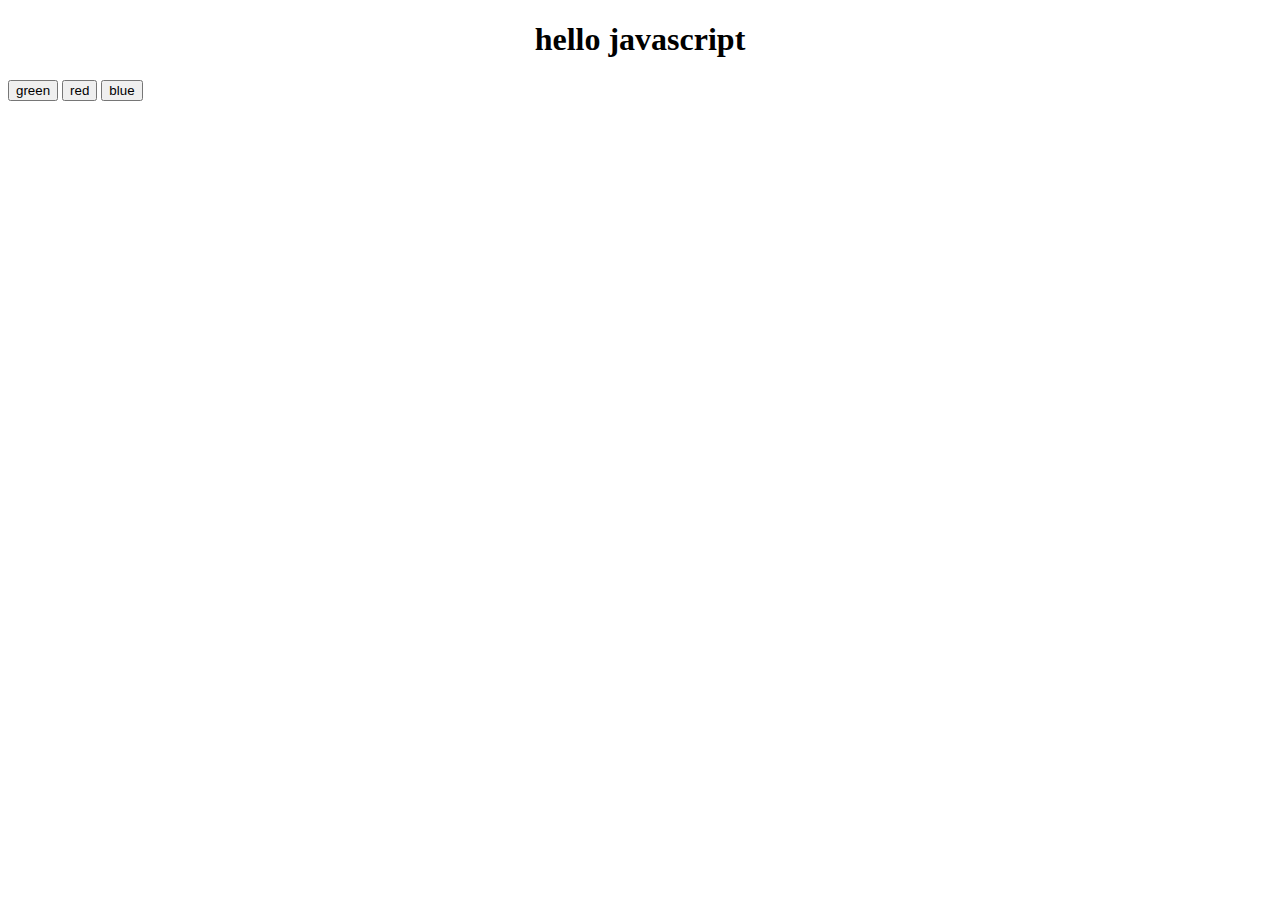
<file: index.html>
<!DOCTYPE html>
<html lang="en">
<head>
    <meta charset="UTF-8">
    <meta http-equiv="X-UA-Compatible" content="IE=edge">
    <meta name="viewport" content="width=device-width, initial-scale=1.0">
    <title>index</title>
    <link rel="stylesheet" href="style.css">
</head>
<body>
    <h1><center>hello javascript</center></h1>

    <div class="containerfirst">
        <div class="first"></div>
        <div class="firstbtns">
            <button class="btn greenbtn">green</button>
            <button class="btn red">red</button>
            <button class="btn blue">blue</button>

        </div>
    </div>

    <script src="index.js"></script>
</body>
</html>
</file>
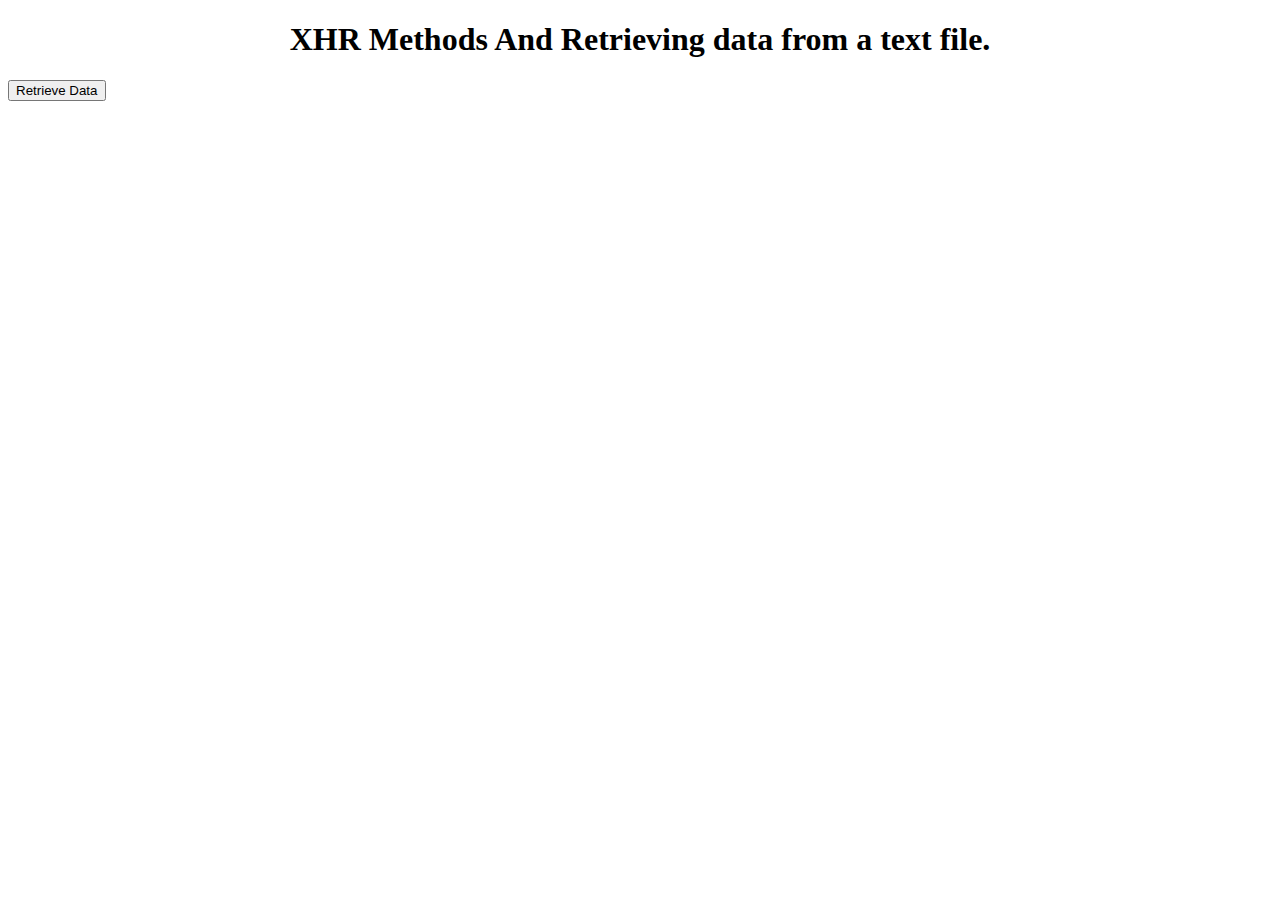
<file: XHRmethodRetrievingData/index.html>
<!DOCTYPE html>
<html lang="en">
<head>
    <meta charset="UTF-8">
    <meta http-equiv="X-UA-Compatible" content="IE=edge">
    <meta name="viewport" content="width=device-width, initial-scale=1.0">
    <title>XHR Mehtods</title>

</head>
<body>
    <h1><center>XHR Methods And Retrieving data from a text file.</center></h1>

    <button id="get-data"><center>Retrieve Data</center></button>

    <div id="response-txt">

    </div>

    <script src="index.js"></script>
</body>
</html>
</file>
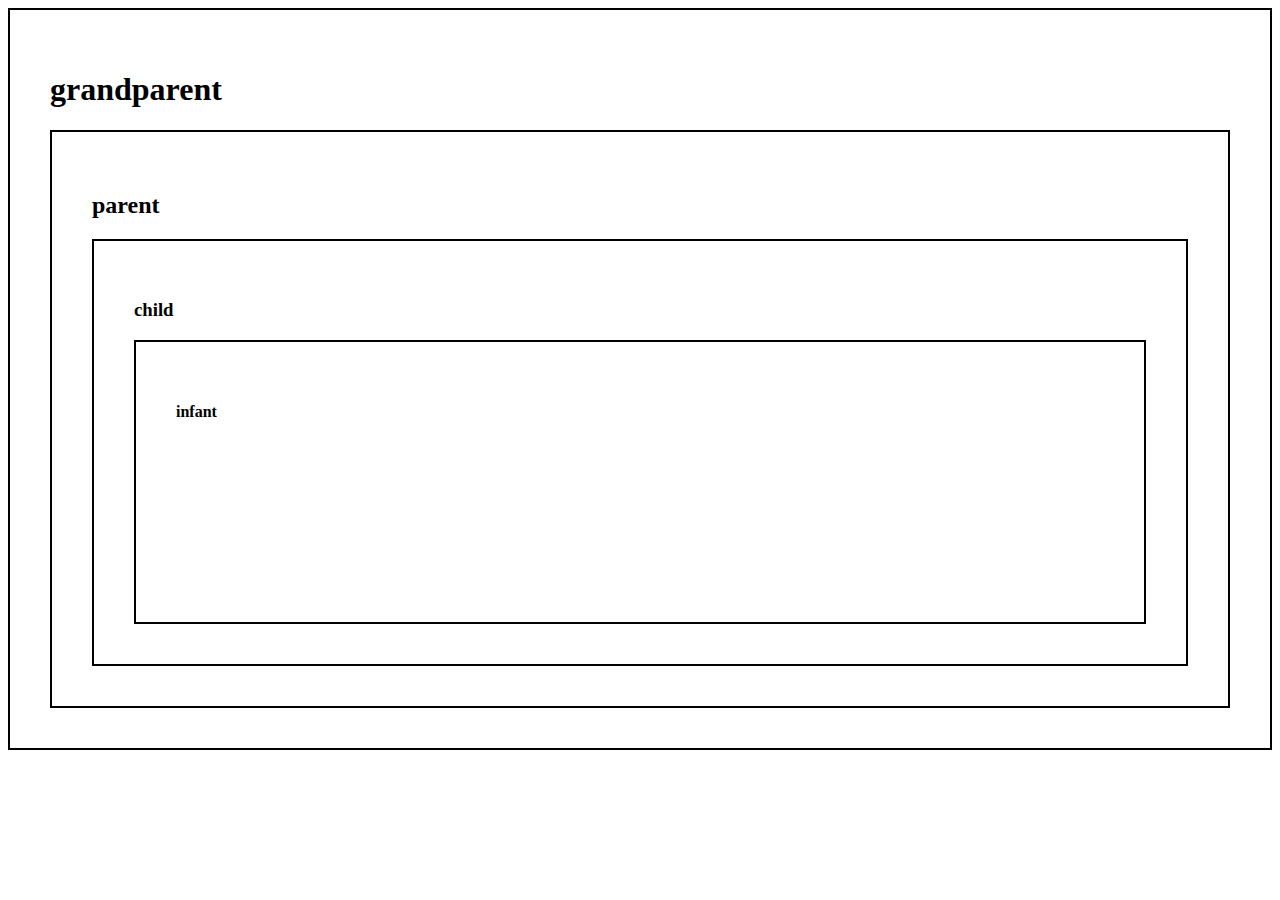
<file: bubbling.html>
<!DOCTYPE html>
<html lang="en">
<head>
   
    <title>Bubbling and Capturing</title>
    <style>
        div{
            min-width: 150px;
            min-height: 200px;
            padding: 40px;
            border: 2px solid black;
        }
    </style>
</head>
<body>
    <div id="grandparent">
        <h1>grandparent</h1>
        <div id="parent">
            <h2>parent</h2>
            <div id="child">
                <h3>child</h3>
                <div id="infant"><h4>infant</h4></div>
            </div>
        </div>
    </div>

    <script>
document.getElementById("grandparent").addEventListener("click",()=>{
    console.log("grandparent is clicked")
});
document.getElementById("parent").addEventListener("click",()=>{
    console.log("parent is clicked")
});
document.getElementById("child").addEventListener("click",()=>{
    console.log("child is clicked")
});
document.getElementById("infant").addEventListener("click",()=>{
    console.log("infant is clicked")
});


    </script>
</body>
</html>
</file>
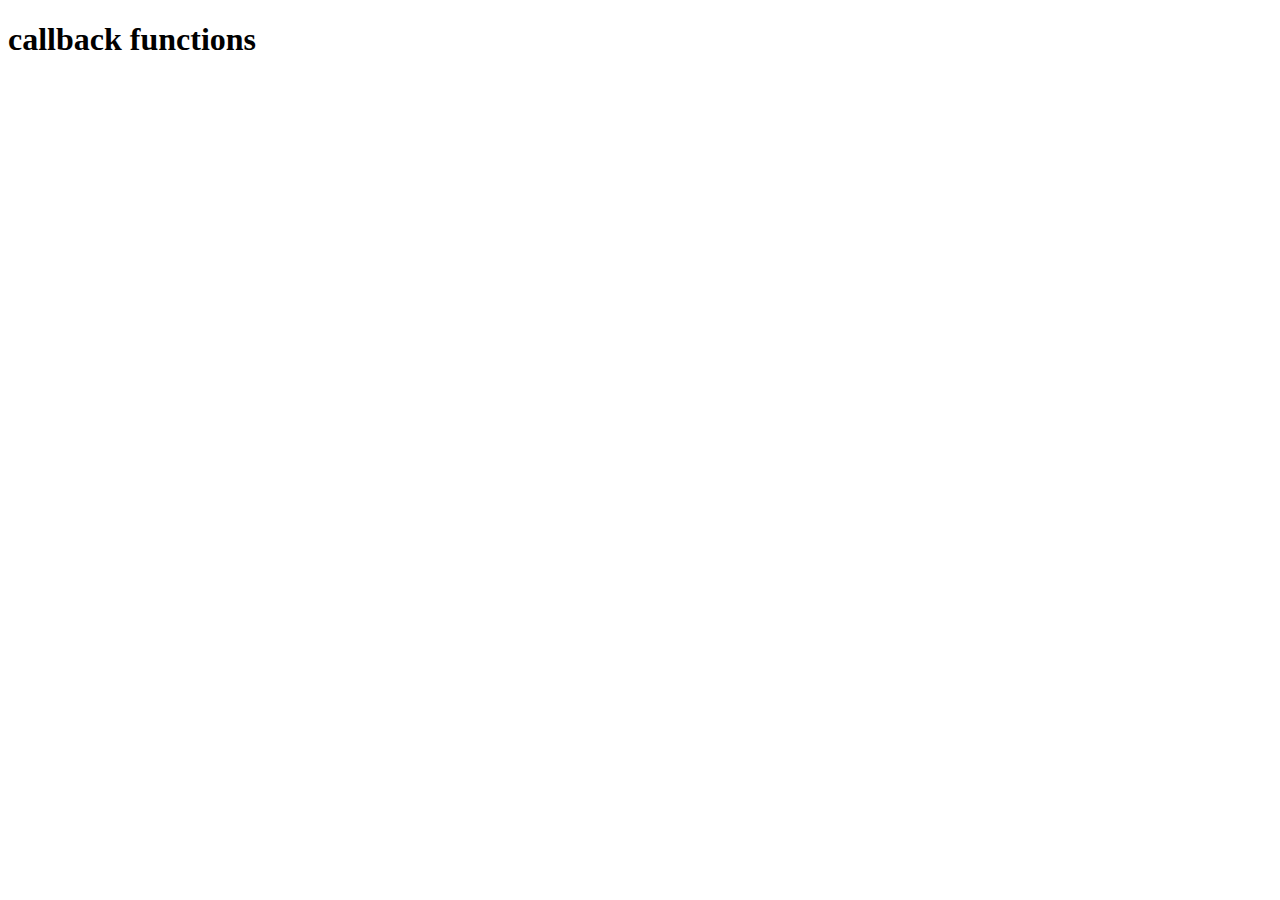
<file: callBack.html>
<!DOCTYPE html>
<html lang="en">
<head>
    <meta charset="UTF-8">
    <meta http-equiv="X-UA-Compatible" content="IE=edge">
    <meta name="viewport" content="width=device-width, initial-scale=1.0">
    <title></title>
</head>
<body>
    <h1>callback functions</h1>


    <script src="promises.js"></script>
</body>
</html>
</file>
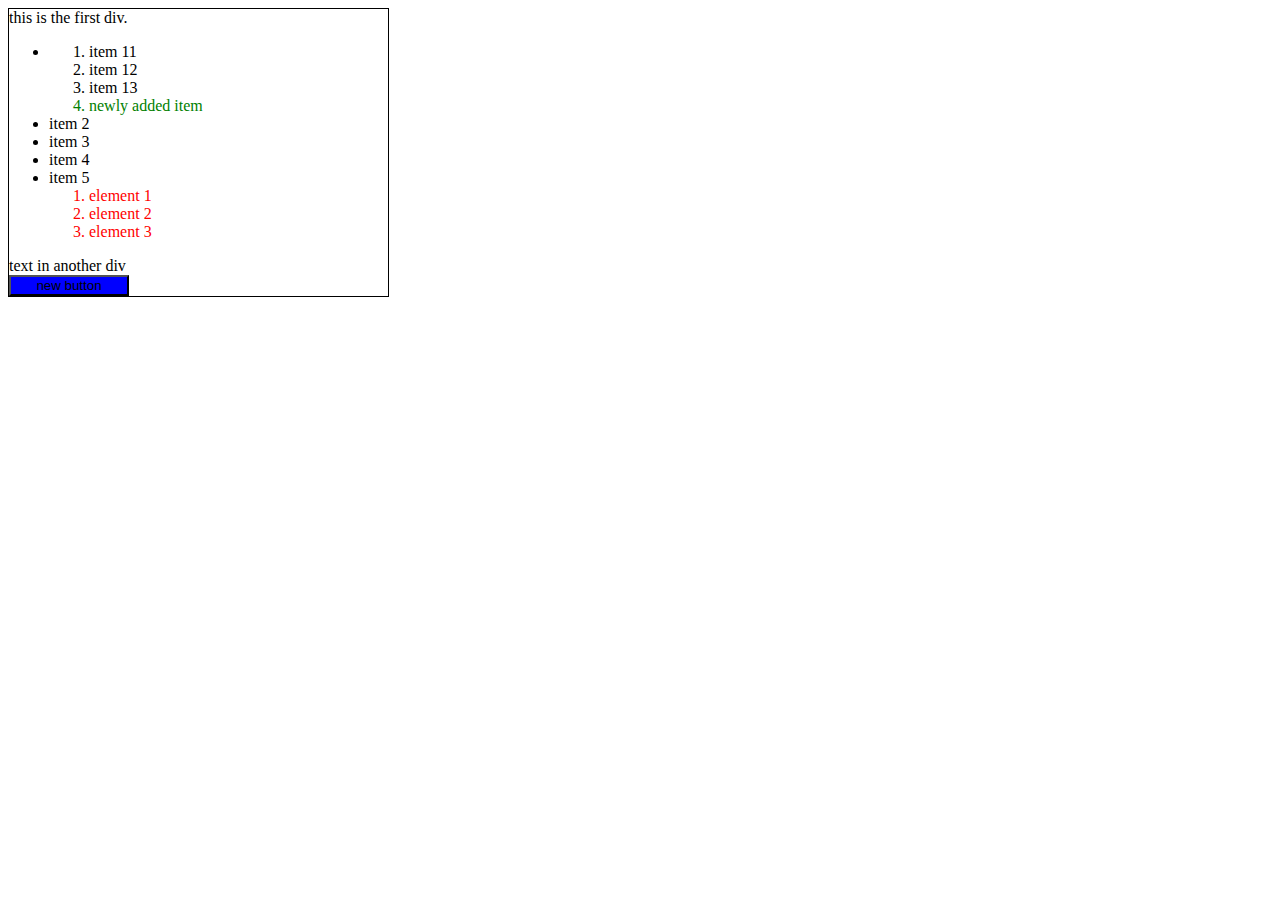
<file: creatingNewElement.html>
<!DOCTYPE html>
<html lang="en">

<head>
    <meta charset="UTF-8">
    <meta http-equiv="X-UA-Compatible" content="IE=edge">
    <meta name="viewport" content="width=device-width, initial-scale=1.0">
    <title>DOM Creat New Elements</title>
    
</head>

<body>
    <div class="first" style="border : 1px solid black; width:30%">
        this is the first div.
        <div class="inside-first">

            <ul id="ul-list">
                <li>
                    <ol id="ol-list">
                        <li>item 11</li>
                        <li>item 12</li>
                        <li>item 13</li></ol>
                </li>
                <li>item 2</li>
                <li>item 3</li>
                <li>item 4</li>
                <li>item 5</li>
            </ul>
        </div>
        <div class="another-div">
            text in another div
        </div>
    </div>
    <script src="creatingNewElements.js"></script>
</body>

</html>
</file>
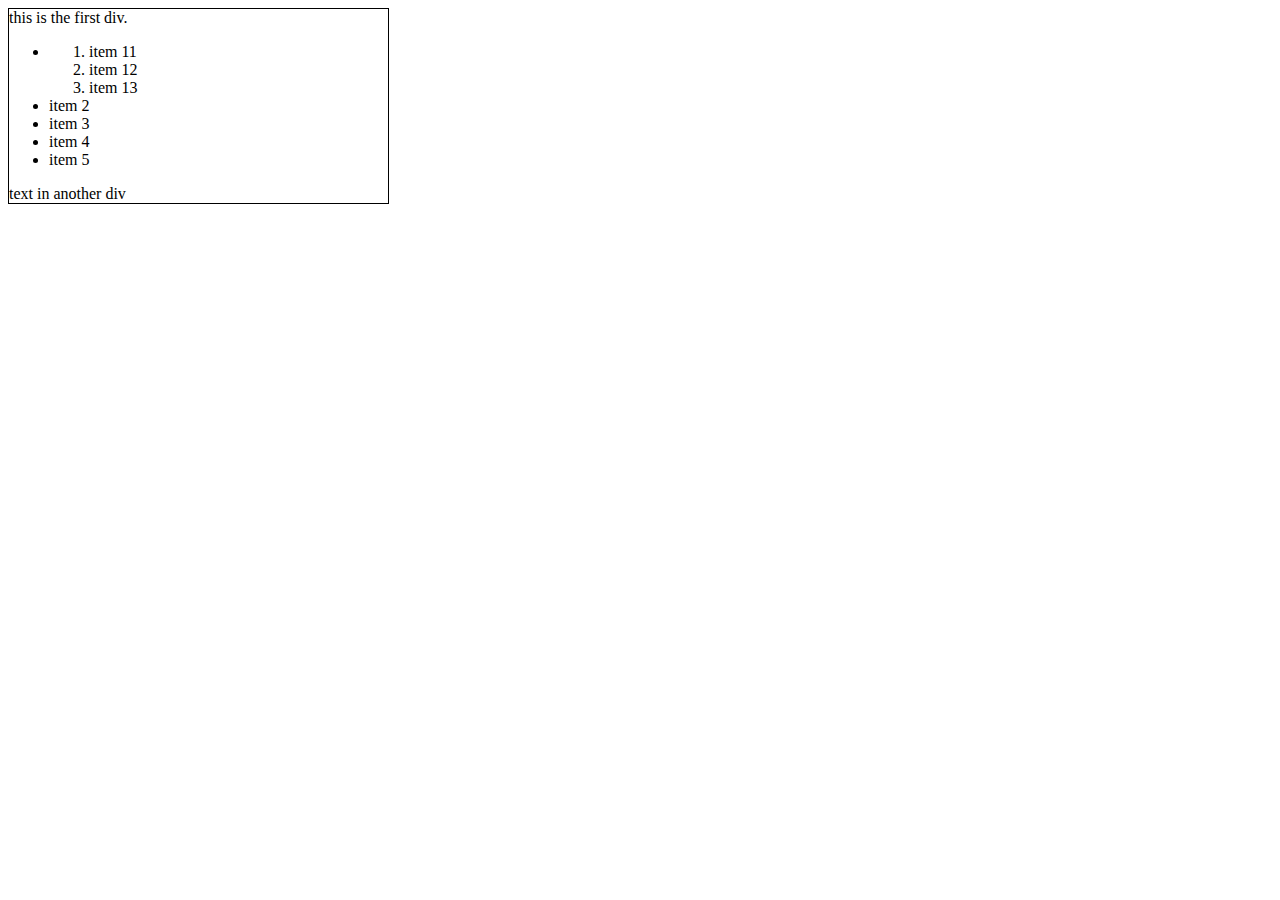
<file: domTraversing.html>
<!DOCTYPE html>
<html lang="en">

<head>
    <meta charset="UTF-8">
    <meta http-equiv="X-UA-Compatible" content="IE=edge">
    <meta name="viewport" content="width=device-width, initial-scale=1.0">
    <title>DOM Traversing</title>
    <link rel="stylesheet" href="style.css">
</head>

<body>
    <div class="first" style="border : 1px solid black; width:30%">
        this is the first div.
        <div class="inside-first">

            <ul id="ul-list">
                <li>
                    <ol id="ol-list">
                        <li>item 11</li>
                        <li>item 12</li>
                        <li>item 13</li>
                    </ol>
                </li>
                <li>item 2</li>
                <li>item 3</li>
                <li>item 4</li>
                <li>item 5</li>
            </ul>
        </div>
        <div class="another-div">
            text in another div
        </div>
    </div>
    <script src="DOMTraversing.js"></script>
</body>

</html>
</file>
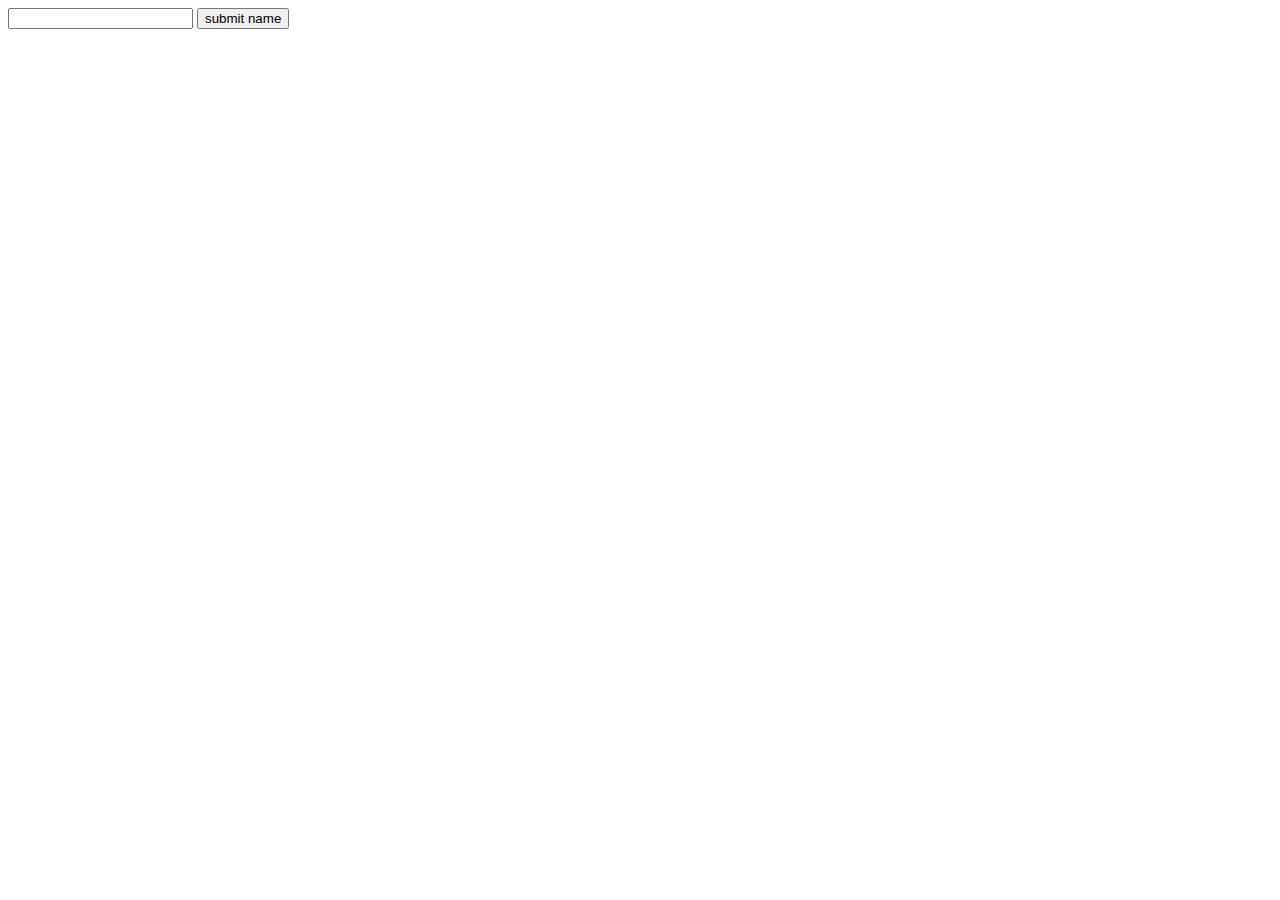
<file: local.html>
<!DOCTYPE html>
<html lang="en">

<head>
    <meta charset="UTF-8">
    <meta http-equiv="X-UA-Compatible" content="IE=edge">
    <meta name="viewport" content="width=device-width, initial-scale=1.0">
    <title>Local storage tutorial</title>
</head>

<body>
    <input id="inputtext" type="text">
    <button id="submitbtn" onclick="submitfn();">submit name </button>


    <script>

        function submitfn() {
            var inputvalue = document.getElementById("inputtext").value;

            userdata = {};
            userdata["username"] = inputvalue;
            // userdata['age']= agevalue;

            var userinfo;
            if (localStorage.getItem('info')) {
                userinfo = JSON.parse(localStorage.getItem('info'));
            }
            else {
                userinfo = [];
            }
            userinfo.push(userdata);
            localStorage.setItem('info', JSON.stringify(userinfo));
            userinfo = JSON.parse(localStorage.getItem("info"));
            console.log(userinfo);

        }




    </script>
</body>

</html>
</file>
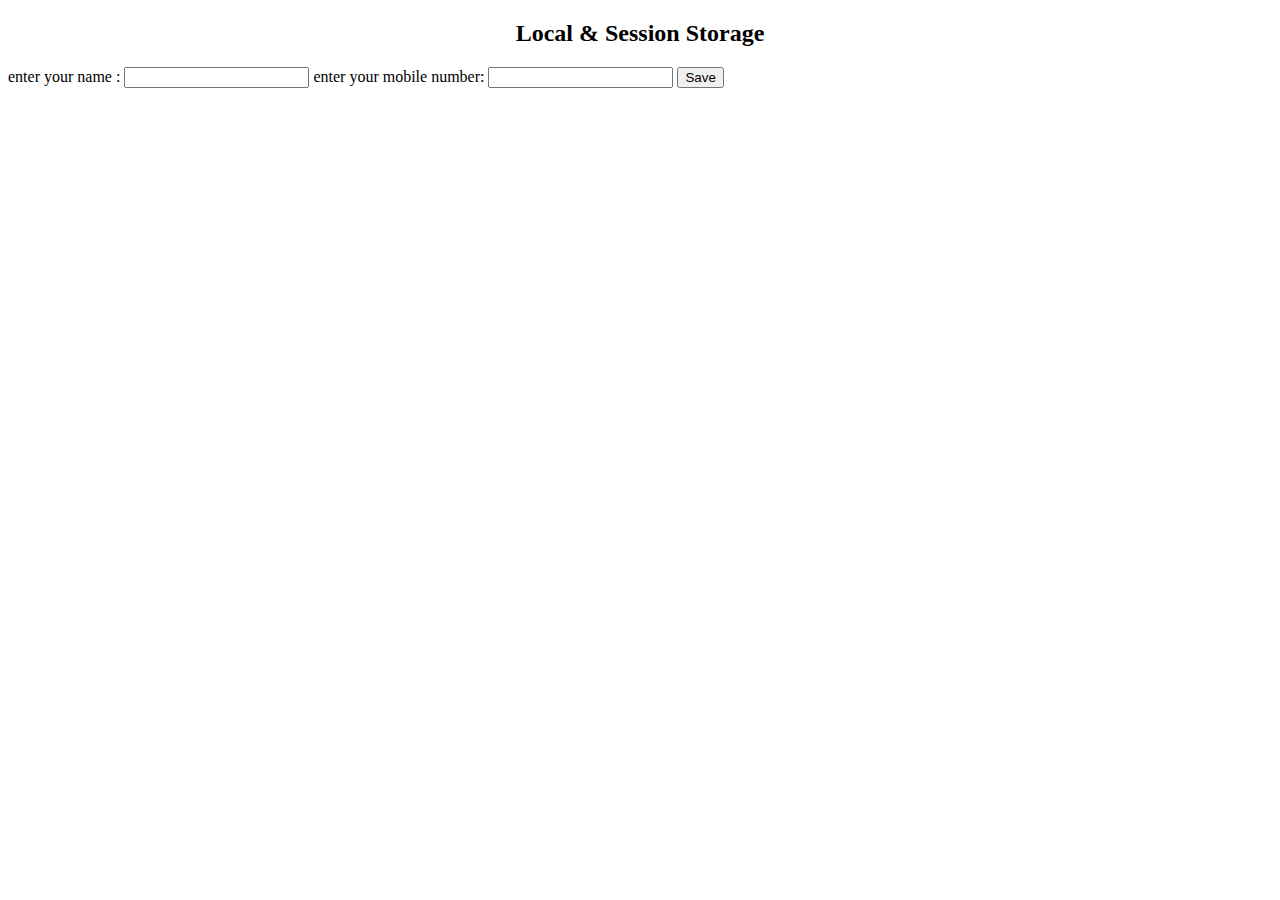
<file: storage/storage.html>
<!DOCTYPE html>
<html lang="en">

<head>
    <meta charset="UTF-8">
    <meta http-equiv="X-UA-Compatible" content="IE=edge">
    <meta name="viewport" content="width=device-width, initial-scale=1.0">
    <title>storage</title>
</head>

<body>
    <h2>
        <center>Local & Session Storage </center>
    </h2>

    <label for="name ">enter your name :</label>
    <input type="text" id="name">
    <label for="mobileNumber">
        enter your mobile number:
    </label>
    <input type="number" id="mobileNumber">

    <button id="save">Save</button>

    <script src="storage.js"></script>
</body>

</html>
</file>
<file: style.css>
/* .demo{

    border: 1px solid blue;
}

.item-13{
    color: green;
} */
</file>
